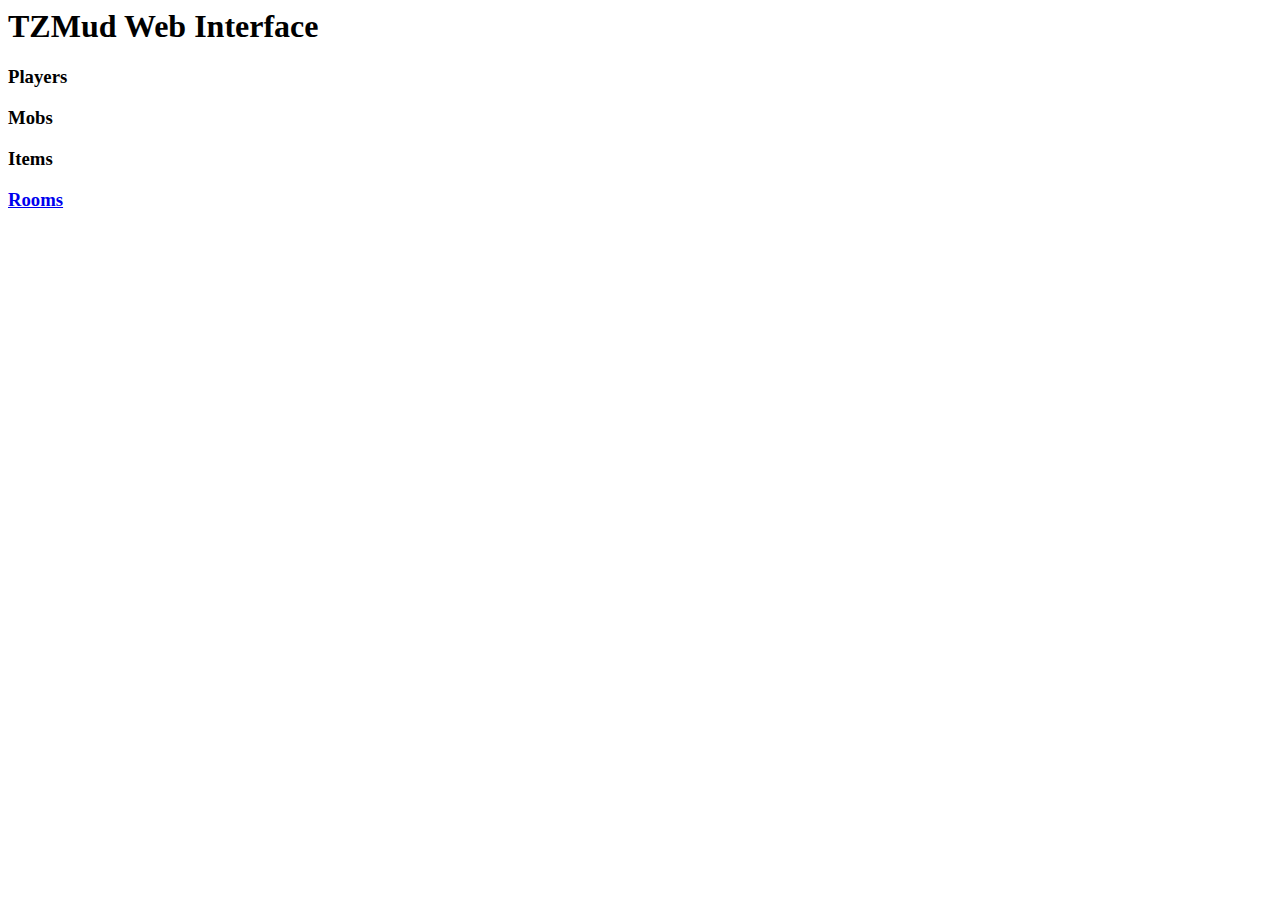
<file: var/www/templates/index.html>
<html xmlns:nevow="http://nevow.com/ns/nevow/0.1">
<head nevow:render="head" />
<body>
    <div nevow:render="header" />

    <h1>TZMud Web Interface</h1>

    <div class="leftcol">
        <div class="index_players">
        <h3>Players</h3>
        <div nevow:data="players" nevow:render="index_players" />
        </div>

        <div class="index_mobs">
        <h3>Mobs</h3>
        <div nevow:data="mobs" nevow:render="idtable_sortid" />
        </div>

        <div class="index_items">
        <h3>Items</h3>
        <div nevow:data="items" nevow:render="idtable_sortid" />
        </div>
    </div>

    <div class="index_rooms">
    <h3><a href="/rooms">Rooms</a></h3>
    <div nevow:data="rooms" nevow:render="index_rooms" />
        <div nevow:render="addroomform" />
    </div>

    <br clear="all" />

    <div nevow:render="footer" />
</body>
</html>
</file>
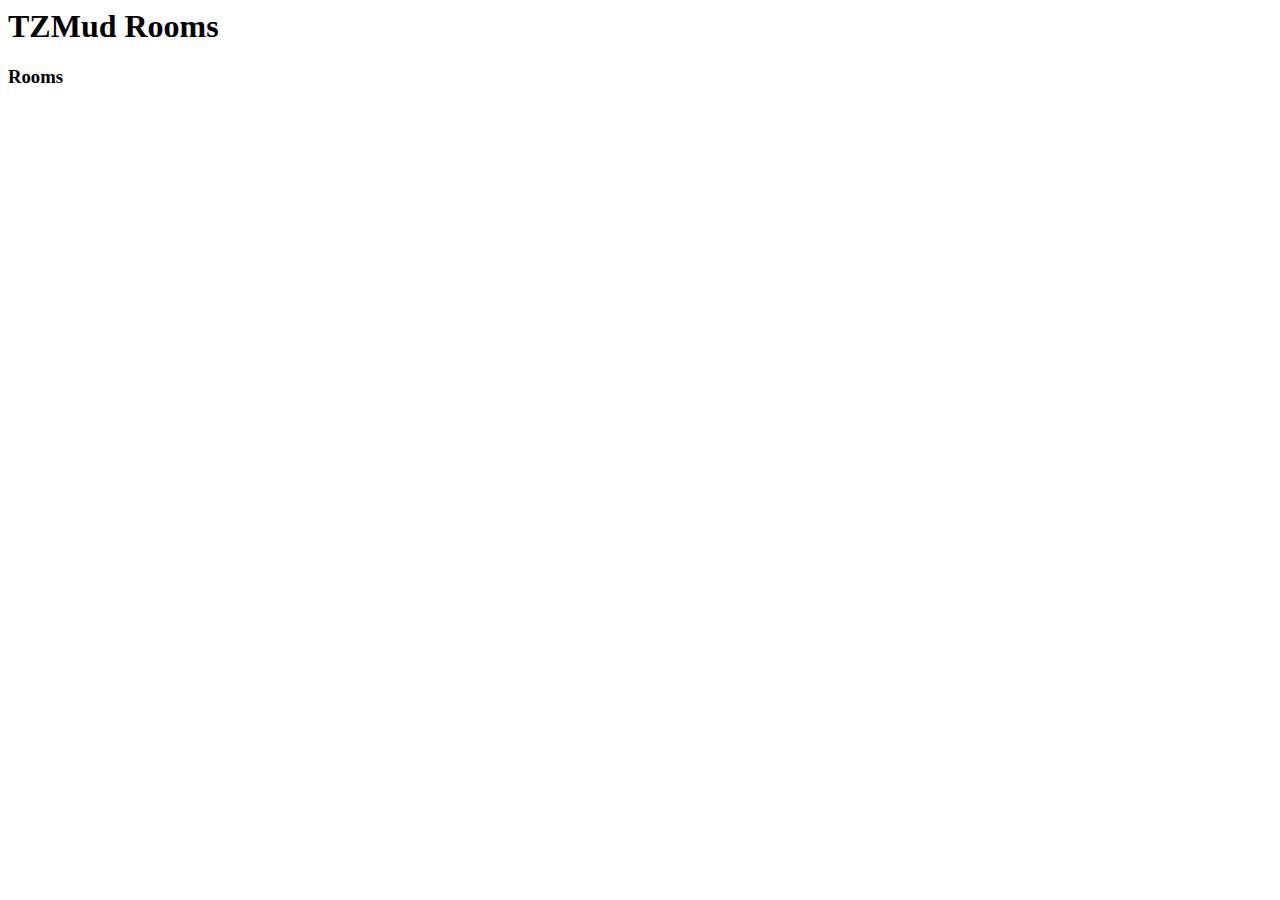
<file: var/www/templates/rooms.html>
<html xmlns:nevow="http://nevow.com/ns/nevow/0.1">
<head nevow:render="head" />
<body>
    <div nevow:render="header" />

    <h1>TZMud Rooms</h1>

    <div nevow:render="process_rooms" />

    <div class="rooms">
        <h3>Rooms</h3>
        <div nevow:data="rooms" nevow:render="rooms" />
    </div>

    <div nevow:render="addroomform" />

    <div nevow:render="footer" />
</body>
</html>
</file>
